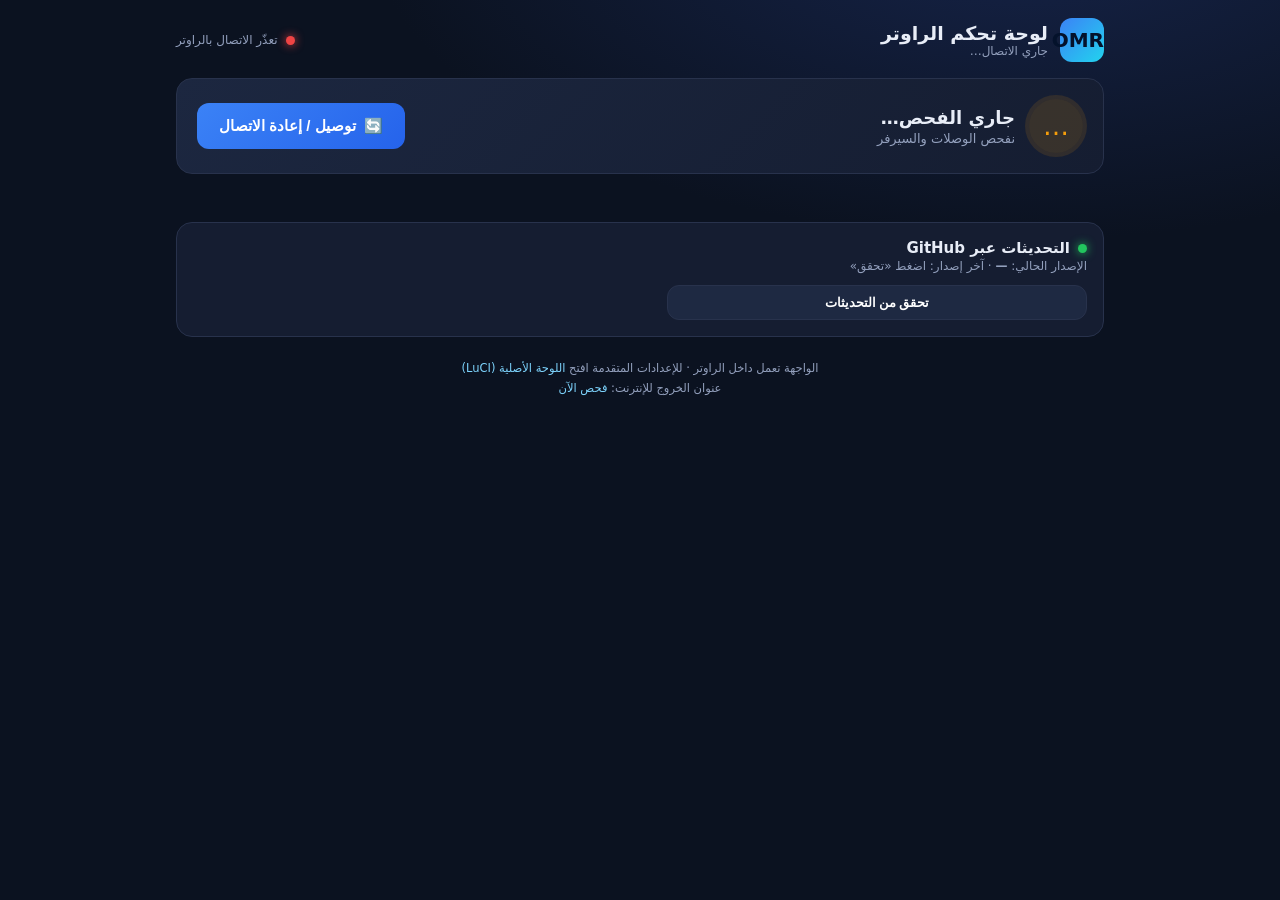
<file: omr-dash/index.html>
<!DOCTYPE html>
<html lang="ar" dir="rtl">
<head>
<meta charset="utf-8">
<meta name="viewport" content="width=device-width, initial-scale=1">
<meta name="theme-color" content="#0b1220">
<title>لوحة تحكم الراوتر</title>
<style>
:root{
  --bg:#0b1220; --card:#151d31; --card2:#1c2740; --line:#28324c;
  --txt:#e8edf7; --mut:#93a0bd; --accent:#3b82f6; --accent2:#2563eb;
  --ok:#22c55e; --warn:#f59e0b; --bad:#ef4444; --radius:16px;
}
*{box-sizing:border-box;-webkit-tap-highlight-color:transparent}
body{margin:0;background:radial-gradient(1200px 600px at 80% -10%,#16244a 0%,var(--bg) 55%);
  color:var(--txt);font-family:system-ui,"Segoe UI",Tahoma,Arial,sans-serif;min-height:100vh}
.wrap{max-width:960px;margin:0 auto;padding:18px 16px 48px}
header{display:flex;align-items:center;justify-content:space-between;gap:12px;margin-bottom:16px;flex-wrap:wrap}
.brand{display:flex;align-items:center;gap:12px}
.logo{width:44px;height:44px;border-radius:12px;background:linear-gradient(135deg,#3b82f6,#22d3ee);
  display:grid;place-items:center;font-weight:800;font-size:20px;color:#04122b}
h1{font-size:19px;margin:0}
.sub{color:var(--mut);font-size:12px}
.refresh{display:flex;align-items:center;gap:8px;color:var(--mut);font-size:12px}
.dot{width:9px;height:9px;border-radius:50%;background:var(--mut);display:inline-block}
.dot.ok{background:var(--ok);box-shadow:0 0 10px var(--ok)}
.dot.bad{background:var(--bad);box-shadow:0 0 10px var(--bad)}
.dot.warn{background:var(--warn);box-shadow:0 0 10px var(--warn)}

/* Hero status */
.hero{background:linear-gradient(135deg,var(--card2),var(--card));border:1px solid var(--line);
  border-radius:var(--radius);padding:20px;margin-bottom:16px;display:flex;align-items:center;
  justify-content:space-between;gap:16px;flex-wrap:wrap}
.hero .state{display:flex;align-items:center;gap:14px}
.orb{width:54px;height:54px;border-radius:50%;display:grid;place-items:center;font-size:26px;flex:none}
.orb.ok{background:rgba(34,197,94,.15);color:var(--ok);box-shadow:0 0 0 4px rgba(34,197,94,.12)}
.orb.warn{background:rgba(245,158,11,.15);color:var(--warn);box-shadow:0 0 0 4px rgba(245,158,11,.12)}
.orb.bad{background:rgba(239,68,68,.15);color:var(--bad);box-shadow:0 0 0 4px rgba(239,68,68,.12)}
.hero h2{margin:0 0 3px;font-size:18px}
.hero p{margin:0;color:var(--mut);font-size:13px}
.btn{border:0;cursor:pointer;border-radius:12px;padding:12px 18px;font-size:14px;font-weight:700;
  color:#fff;background:linear-gradient(135deg,var(--accent),var(--accent2));display:inline-flex;
  align-items:center;gap:8px;transition:transform .06s,opacity .2s}
.btn:active{transform:scale(.97)}
.btn.big{padding:14px 22px;font-size:15px}
.btn.ghost{background:#1e2942;border:1px solid var(--line)}
.btn.warnb{background:linear-gradient(135deg,#f59e0b,#d97706)}
.btn:disabled{opacity:.55;cursor:default}
.spin{width:15px;height:15px;border:2px solid rgba(255,255,255,.4);border-top-color:#fff;
  border-radius:50%;animation:sp .7s linear infinite}
@keyframes sp{to{transform:rotate(360deg)}}

.grid{display:grid;grid-template-columns:repeat(auto-fill,minmax(230px,1fr));gap:12px}
.card{background:var(--card);border:1px solid var(--line);border-radius:var(--radius);padding:16px}
.card h3{margin:0 0 2px;font-size:15px;display:flex;align-items:center;gap:8px}
.card .meta{color:var(--mut);font-size:12px;margin:0 0 12px}
.rows{display:flex;flex-direction:column;gap:6px;margin-bottom:12px}
.row{display:flex;justify-content:space-between;font-size:13px}
.row span:first-child{color:var(--mut)}
.pill{font-size:11px;font-weight:700;padding:3px 9px;border-radius:20px}
.pill.ok{background:rgba(34,197,94,.16);color:#4ade80}
.pill.bad{background:rgba(239,68,68,.16);color:#f87171}
.pill.warn{background:rgba(245,158,11,.16);color:#fbbf24}
.cardbtns{display:flex;gap:8px;flex-wrap:wrap}
.cardbtns .btn{padding:9px 12px;font-size:12.5px;flex:1;justify-content:center}

/* problems / advice */
.advice{margin-bottom:16px;display:flex;flex-direction:column;gap:8px}
.alert{border-radius:12px;padding:12px 14px;font-size:13.5px;display:flex;gap:10px;align-items:flex-start}
.alert.bad{background:rgba(239,68,68,.12);border:1px solid rgba(239,68,68,.3)}
.alert.warn{background:rgba(245,158,11,.12);border:1px solid rgba(245,158,11,.3)}
.alert.ok{background:rgba(34,197,94,.1);border:1px solid rgba(34,197,94,.28)}
.alert b{display:block;margin-bottom:2px}
.alert .ico{font-size:16px;line-height:1.3}

.toast{position:fixed;left:50%;bottom:24px;transform:translateX(-50%) translateY(20px);
  background:#1e2942;border:1px solid var(--line);color:var(--txt);padding:12px 18px;border-radius:12px;
  font-size:13.5px;opacity:0;transition:.25s;pointer-events:none;z-index:9;box-shadow:0 10px 30px rgba(0,0,0,.4)}
.toast.show{opacity:1;transform:translateX(-50%) translateY(0)}
.foot{margin-top:22px;text-align:center;color:var(--mut);font-size:11.5px;line-height:1.7}
a.link{color:#7dd3fc;text-decoration:none}
</style>
</head>
<body>
<div class="wrap">
  <header>
    <div class="brand">
      <div class="logo">OMR</div>
      <div>
        <h1 id="host">لوحة تحكم الراوتر</h1>
        <div class="sub" id="sub">جاري الاتصال…</div>
      </div>
    </div>
    <div class="refresh"><span class="dot" id="live"></span><span id="livetxt">تحديث تلقائي</span></div>
  </header>

  <div class="hero">
    <div class="state">
      <div class="orb warn" id="orb">…</div>
      <div>
        <h2 id="heroTitle">جاري الفحص…</h2>
        <p id="heroDesc">نفحص الوصلات والسيرفر</p>
      </div>
    </div>
    <button class="btn big" id="reconnect" onclick="doAction('reconnect','إعادة الاتصال بالكامل')">
      <span>🔄</span><span>توصيل / إعادة الاتصال</span>
    </button>
  </div>

  <div class="advice" id="advice"></div>

  <div class="grid" id="grid"></div>

  <div class="card" id="updcard" style="margin-top:16px">
    <h3><span class="dot ok"></span>التحديثات عبر GitHub</h3>
    <div class="meta">الإصدار الحالي: <b id="curVer">—</b> · آخر إصدار: <span id="remoteVer">اضغط «تحقق»</span></div>
    <div class="cardbtns" style="max-width:420px">
      <button class="btn ghost" onclick="checkUpdate()">تحقق من التحديثات</button>
      <button class="btn" id="btnUpdate" style="display:none" onclick="doUpdate()">تحديث الآن</button>
    </div>
  </div>

  <div class="foot">
    الواجهة تعمل داخل الراوتر · للإعدادات المتقدمة افتح
    <a class="link" href="/cgi-bin/luci" target="_blank">اللوحة الأصلية (LuCI)</a><br>
    <span id="exitwrap">عنوان الخروج للإنترنت: <a class="link" href="#" onclick="checkExit();return false" id="exitlink">فحص الآن</a></span>
  </div>
</div>

<div class="toast" id="toast"></div>

<script>
const $ = s => document.querySelector(s);
let busy=false, timer=null;

function toast(m){const t=$('#toast');t.textContent=m;t.classList.add('show');
  clearTimeout(t._h);t._h=setTimeout(()=>t.classList.remove('show'),2600);}

async function api(a,i){
  const u='/cgi-bin/omr-api?a='+encodeURIComponent(a)+(i?'&i='+encodeURIComponent(i):'');
  const r=await fetch(u,{cache:'no-store'});
  return r.json();
}

async function load(){
  try{
    const d=await api('status');
    render(d);
    $('#live').className='dot ok';
    $('#livetxt').textContent='محدّث الآن';
  }catch(e){
    $('#live').className='dot bad';
    $('#livetxt').textContent='تعذّر الاتصال بالراوتر';
  }
}

function pill(ok,okT,badT,warn){
  if(ok) return '<span class="pill ok">'+okT+'</span>';
  if(warn) return '<span class="pill warn">'+badT+'</span>';
  return '<span class="pill bad">'+badT+'</span>';
}

function render(d){
  $('#host').textContent = d.host || 'لوحة تحكم الراوتر';
  $('#sub').textContent = 'السيرفر: '+(d.vps?.host||'-')+(d.version?' · إصدار '+d.version:'');
  if(d.version) $('#curVer').textContent = d.version;

  // WAN cards
  let cards='';
  const wanUp = (d.wans||[]).filter(w=>w.net).length;
  (d.wans||[]).forEach((w,idx)=>{
    const label = 'الوصلة '+(idx+1)+' ('+w.name+')';
    let cls='bad', txt='غير متصلة';
    if(w.net){cls='ok';txt='متصلة بالإنترنت';}
    else if(w.link){cls='warn';txt='الكيبل متصل، بلا إنترنت';}
    else if(w.up){cls='warn';txt='مفعّلة، بلا كيبل';}
    cards += `<div class="card">
      <h3><span class="dot ${cls}"></span>${label}</h3>
      <div class="meta">${w.dev||'-'} · ${w.proto||''}</div>
      <div class="rows">
        <div class="row"><span>الحالة</span>${pill(w.net,'إنترنت',txt,w.link||w.up)}</div>
        <div class="row"><span>عنوان IP</span><span>${w.ip||'—'}</span></div>
        <div class="row"><span>الكيبل</span><span>${w.link?('نعم'+(w.speed?' · '+w.speed+'Mb':'')):'لا يوجد'}</span></div>
        <div class="row"><span>زمن الاستجابة</span><span>${w.lat?w.lat+' ms':'—'}</span></div>
      </div>
      <div class="cardbtns">
        <button class="btn" onclick="doAction('wanup','تشغيل ${w.name}','${w.name}')">تشغيل</button>
        <button class="btn ghost" onclick="doAction('wanrestart','إعادة تشغيل ${w.name}','${w.name}')">إعادة</button>
        <button class="btn ghost" onclick="doAction('wandown','إيقاف ${w.name}','${w.name}')">إيقاف</button>
      </div>
    </div>`;
  });

  // VPS card
  const v=d.vps||{}, t=d.tunnel||{}, p=d.proxy||{};
  cards += `<div class="card">
    <h3><span class="dot ${v.reachable?'ok':'bad'}"></span>السيرفر البعيد (VPS)</h3>
    <div class="meta">${v.host||'-'}</div>
    <div class="rows">
      <div class="row"><span>الوصول للسيرفر</span>${pill(v.reachable,'يعمل','لا يصل')}</div>
      <div class="row"><span>زمن الاستجابة</span><span>${v.lat?v.lat+' ms':'—'}</span></div>
    </div></div>`;

  // Tunnel card
  cards += `<div class="card">
    <h3><span class="dot ${t.up?'ok':'bad'}"></span>النفق المشفّر (VPN)</h3>
    <div class="meta">${t.dev||'tun0'} → ${t.peer||''}</div>
    <div class="rows">
      <div class="row"><span>حالة النفق</span>${pill(t.up,'يعمل','متوقف',t.service)}</div>
      <div class="row"><span>زمن الاستجابة</span><span>${t.lat?t.lat+' ms':'—'}</span></div>
    </div>
    <div class="cardbtns">
      <button class="btn" onclick="doAction('vpn','إعادة تشغيل النفق')">إعادة تشغيل النفق</button>
    </div></div>`;

  // Proxy card
  cards += `<div class="card">
    <h3><span class="dot ${p.running?'ok':'bad'}"></span>موجّه البيانات (Proxy)</h3>
    <div class="meta">${p.name||''}</div>
    <div class="rows">
      <div class="row"><span>الحالة</span>${pill(p.running,'يعمل','متوقف')}</div>
    </div>
    <div class="cardbtns">
      <button class="btn" onclick="doAction('proxy','إعادة تشغيل الموجّه')">إعادة التشغيل</button>
    </div></div>`;

  $('#grid').innerHTML=cards;

  // Overall health + advice
  const problems=[];
  if(!v.reachable) problems.push({lvl:'bad',t:'السيرفر البعيد لا يستجيب',d:'تأكد أن السيرفر يعمل وأن هناك وصلة إنترنت واحدة على الأقل تعمل. جرّب زر «توصيل / إعادة الاتصال».'});
  if(v.reachable && !t.up) problems.push({lvl:'bad',t:'النفق المشفّر متوقف',d:'السيرفر يصل لكن النفق مغلق. اضغط «إعادة تشغيل النفق».'});
  if(t.up && !p.running) problems.push({lvl:'warn',t:'موجّه البيانات متوقف',d:'اضغط «إعادة التشغيل» في بطاقة الموجّه.'});
  (d.wans||[]).forEach((w,idx)=>{
    if(!w.link && !w.up) problems.push({lvl:'warn',t:'الوصلة '+(idx+1)+' غير موصولة',d:'وصّل كيبل الشبكة/الـUSB وتأكد من المنفذ.'});
    else if(w.link && !w.net) problems.push({lvl:'warn',t:'الوصلة '+(idx+1)+' بلا إنترنت',d:'الكيبل متصل لكن لا يوجد إنترنت من المصدر. جرّب «إعادة» على هذه الوصلة.'});
  });

  const healthy = v.reachable && t.up && p.running && wanUp>=1;
  const orb=$('#orb');
  if(healthy){
    orb.className='orb ok';orb.textContent='✓';
    $('#heroTitle').textContent='كل شيء يعمل';
    $('#heroDesc').textContent=wanUp+' وصلة متصلة · النفق والسيرفر يعملان';
  } else if(problems.some(x=>x.lvl==='bad')){
    orb.className='orb bad';orb.textContent='!';
    $('#heroTitle').textContent='يوجد مشكلة في الاتصال';
    $('#heroDesc').textContent='راجع التنبيهات بالأسفل أو اضغط إعادة الاتصال';
  } else {
    orb.className='orb warn';orb.textContent='!';
    $('#heroTitle').textContent='يعمل مع ملاحظات';
    $('#heroDesc').textContent='الاتصال الأساسي يعمل، لكن هناك تحسينات ممكنة';
  }

  let adv='';
  if(problems.length===0){
    adv=`<div class="alert ok"><span class="ico">✓</span><div><b>لا توجد مشاكل</b>النظام يعمل بشكل سليم.</div></div>`;
  } else {
    problems.forEach(pr=>{
      adv+=`<div class="alert ${pr.lvl}"><span class="ico">${pr.lvl==='bad'?'⛔':'⚠️'}</span><div><b>${pr.t}</b>${pr.d}</div></div>`;
    });
  }
  $('#advice').innerHTML=adv;
}

async function doAction(a,label,i){
  if(busy) return;
  busy=true;
  const btns=document.querySelectorAll('.btn');
  const clicked=event&&event.currentTarget;
  let old='';
  if(clicked){old=clicked.innerHTML;clicked.innerHTML='<span class="spin"></span><span>جاري…</span>';}
  btns.forEach(b=>b.disabled=true);
  try{
    await api(a,i);
    toast('تم: '+label+' — جاري التحديث');
    setTimeout(load, a==='wanup'||a==='wandown' ? 2500 : 6000);
  }catch(e){ toast('فشل تنفيذ: '+label); }
  setTimeout(()=>{
    busy=false;
    document.querySelectorAll('.btn').forEach(b=>b.disabled=false);
    if(clicked) clicked.innerHTML=old;
  }, a==='wanup'||a==='wandown' ? 2600 : 6200);
}

async function checkUpdate(){
  $('#remoteVer').textContent='جاري الفحص…';
  try{
    const d=await api('version');
    $('#curVer').textContent=d.local||'—';
    $('#remoteVer').textContent=d.remote||'غير معروف';
    if(d.remote && d.local && d.remote!==d.local){
      $('#btnUpdate').style.display='';
      toast('يتوفر تحديث جديد: '+d.remote);
    } else {
      $('#btnUpdate').style.display='none';
      if(d.remote) toast('أنت على أحدث إصدار');
    }
  }catch(e){ $('#remoteVer').textContent='فشل الفحص (تأكد من الإنترنت)'; }
}

async function doUpdate(){
  if(busy) return; busy=true;
  const b=$('#btnUpdate'); const old=b.innerHTML;
  b.innerHTML='<span class="spin"></span><span>جاري التحديث…</span>';
  document.querySelectorAll('.btn').forEach(x=>x.disabled=true);
  try{
    const d=await api('update');
    toast('تم التحديث إلى '+(d.version||'')+' — إعادة تحميل');
    setTimeout(()=>location.reload(), 2800);
  }catch(e){
    toast('فشل التحديث');
    b.innerHTML=old; busy=false;
    document.querySelectorAll('.btn').forEach(x=>x.disabled=false);
  }
}

async function checkExit(){
  $('#exitlink').textContent='جاري الفحص…';
  try{
    const d=await api('exitip');
    $('#exitwrap').innerHTML='عنوان الخروج للإنترنت: <b>'+(d.exit_ip||'غير معروف')+'</b>';
  }catch(e){ $('#exitlink').textContent='فشل الفحص، حاول مجدداً'; }
}

load();
timer=setInterval(load,7000);
document.addEventListener('visibilitychange',()=>{ if(!document.hidden) load(); });
</script>
</body>
</html>
</file>
